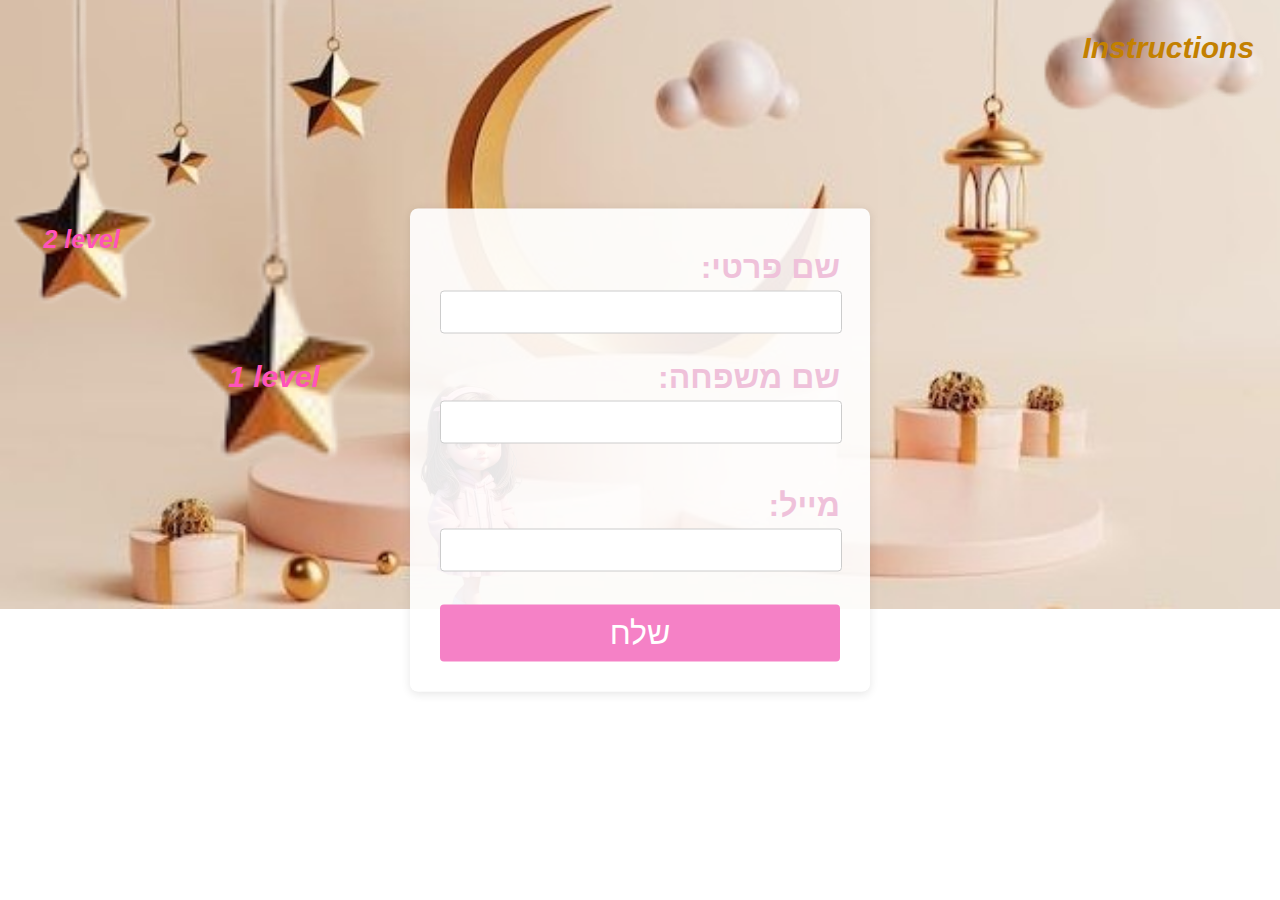
<file: index.html>
<!DOCTYPE html>
<html lang="en">
<head>
    <meta charset="UTF-8">
    <meta name="viewport" content="width=device-width, initial-scale=1.0">
    <link rel="stylesheet" href="index.css" />
    <title>HomePage</title>
    <link  rel="icon" href="images/greyGirl.png" type="image/x-icon" />
</head>
<body>
    <div id="girl"><img src="images/pinkGirl.png" alt="" id="girlImg"></div>
    <div>
    </div>
    <div id="Instructions"  class="clickable"><div id="InstructionsText" class="textR">Instructions</div><img src="images/ענן-removebg-preview.png" alt="" id="InstructionsImg"></div>
    <div id="level1" class="clickable"><div id="level1Text" class="textR">1 level</div><img src="images/starl.png" alt="" id="level1Img"></div>
    <div id="level2" class="clickable"><div id="level2Text" class="textR">2 level</div><img src="images/starl.png" alt="" id="level2Img"></div>
   
    <div id="formContainer"></div>
      <div id="Instructions2"><img id="Instructions22" src="images/ענןן.png">
        
    </div>
<script>
    document.getElementById('level1Text').addEventListener('click', () => {
        window.location.href = 'girlGame.html?button=1';
    });

    document.getElementById('level2Text').addEventListener('click', () => {
        window.location.href = 'girlGame.html?button=2';
    });
    document.getElementById('InstructionsText').addEventListener('click', () => {
       document.getElementById('Instructions2').style.display='block';
    });

    // פונקציה ליצירת הטופס
    function createForm() {
        const form = document.createElement('form');
        form.onsubmit = validateForm;

        // יצירת שדה שם פרטי
        const fnameLabel = document.createElement('label');
        fnameLabel.setAttribute('for', 'fname');
        fnameLabel.innerText = ':שם פרטי';
        form.appendChild(fnameLabel);

        const fnameInput = document.createElement('input');
        fnameInput.type = 'text';
        fnameInput.id = 'fname';
        fnameInput.name = 'fname';
        fnameInput.required = true;
        fnameInput.maxLength = 15;
        form.appendChild(fnameInput);

        form.appendChild(document.createElement('br'));

        // יצירת שדה שם משפחה
        const lnameLabel = document.createElement('label');
        lnameLabel.setAttribute('for', 'lname');
        lnameLabel.innerText = ':שם משפחה';
        form.appendChild(lnameLabel);

        const lnameInput = document.createElement('input');
        lnameInput.type = 'text';
        lnameInput.id = 'lname';
        lnameInput.name = 'lname';
        lnameInput.required = true;
        lnameInput.maxLength = 25;
        form.appendChild(lnameInput);

        form.appendChild(document.createElement('br'));
        form.appendChild(document.createElement('br'));

        // יצירת שדה מייל
        const mailLabel = document.createElement('label');
        mailLabel.setAttribute('for', 'mail');
        mailLabel.innerText = ':מייל';
        form.appendChild(mailLabel);

        const mailInput = document.createElement('input');
        mailInput.type = 'email';
        mailInput.id = 'mail';
        mailInput.name = 'mail';
        mailInput.required = true;
        form.appendChild(mailInput);

        form.appendChild(document.createElement('br'));
        form.appendChild(document.createElement('br'));

        // כפתור שליחה
        const submitButton = document.createElement('input');
        submitButton.type = 'submit';
        submitButton.value = 'שלח';
        form.appendChild(submitButton);

        // הוספת הטופס לדיו
        document.getElementById('formContainer').appendChild(form);
    }
    createForm();

    // פונקציה לבדיקה של תקינות הטופס
    function validateForm(event) {
        const mailInput = document.getElementById('mail');
        const emailRegex = /^[^\s@]+@[^\s@]+\.[^\s@]+$/;

        if (!emailRegex.test(mailInput.value)) {
            alert('אנא הכנס כתובת דוא"ל תקינה.');
            event.preventDefault();
            return false;
        }
        document.getElementById('formContainer').style.display = 'none'; // Hide the form
        return false;
    }
</script>
</body>
</html>
</file>
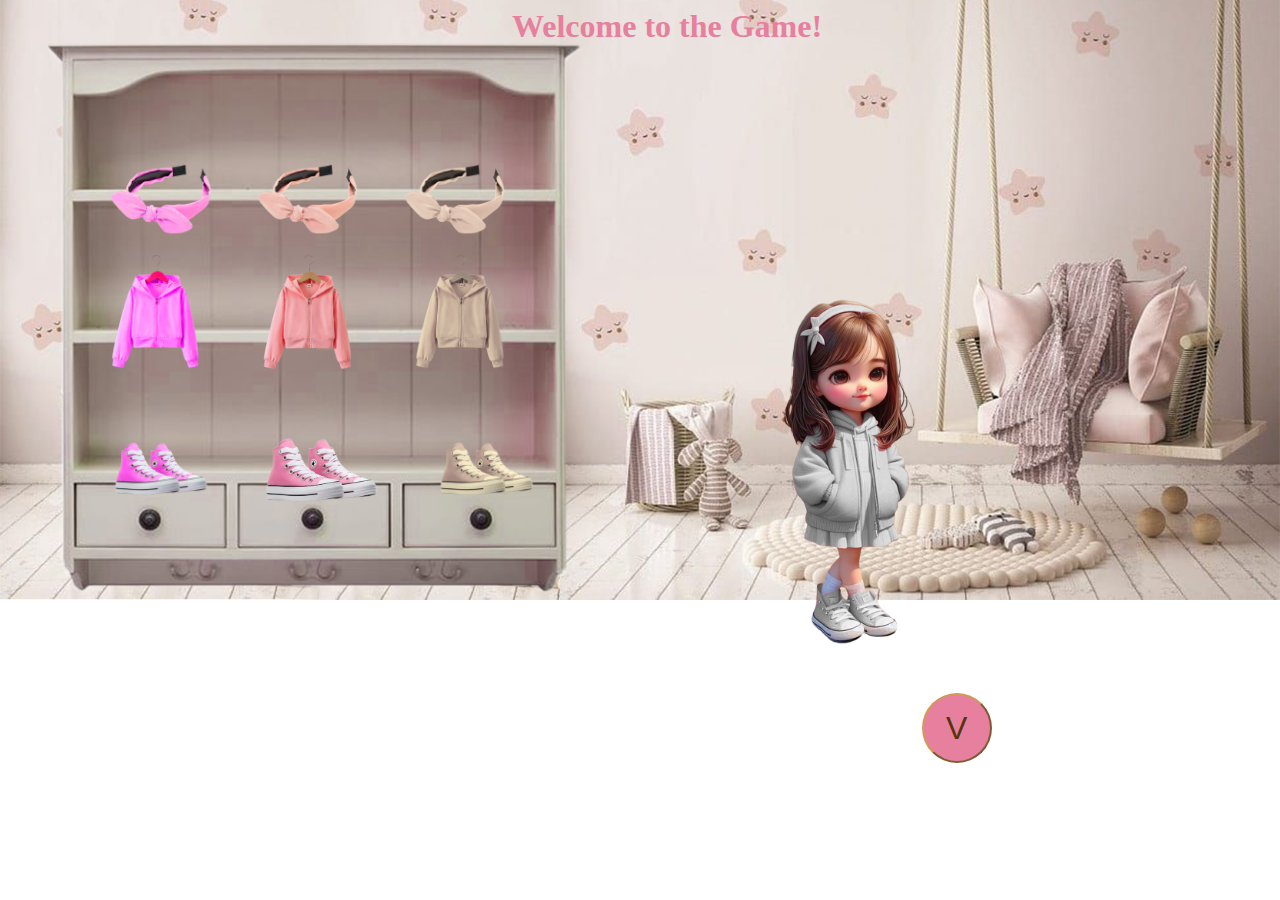
<file: girlGame.html>
<!DOCTYPE html>
<html lang="en">
  <head>
    <meta charset="UTF-8" />
    <meta name="viewport" content="width=device-width, initial-scale=1.0" />
    <link rel="stylesheet" href="girlGameStyle.css" />
    <title>הלבשת בובה</title>
    <link  rel="icon" href="images/greyGirl.png" type="image/x-icon" />
  </head>
  <body>
    <h1>Welcome to the Game!</h1>
    <div id="gameInfo"></div>
    <div id="b">   
      <div class="clothe" id="headClothe">
        <img src="images/CpurpleHead.png" class="hC" alt="Purple Head" id="p1">
        <img src="images/CpinkHead.png" class="hC" alt="Pink Head" id="p2">
        <img src="images/CbegHead.png" class="hC" alt="Beg Head" id="p3">
      </div>
      <div class="clothe" id="bodyClothe">
        <img src="images/CpurpleBody.png" class="bC" alt="Purple Body" id="p4">
        <img src="images/CpinkBody.png" class="bC"  alt="Pink Body" id="p5" >
        <img src="images/CbegBody.png" class="bC" alt="Beg Body" id="p6" >
      </div>
      <div class="clothe" id="legClothe">
        <img src="images/CpurpleLeg.png" class="lC" alt="Purple Leg" id="p7" >
        <img src="images/CpinkLeg.png" class="lC"  alt="Pink Leg" id="p8" >
        <img src="images/CbegLeg.png" class="lC" alt="Beg Leg" id="p9" >
      </div>
    </div>
  
    <div id="image-Girl"></div>
    <div id="error" ><div id="errorText"></div></div>
    <div id="myDiv">
      <div class="triangle"></div>
  </div>  
    <div id="guess-display"></div>
    <div><button id="send" >V</button></div> 
    <div id="imgclock">
      <img src="images/הורדה__3_-removebg-preview.png" id="clock-image">
      <div id="clock">
          <span id="seconds" class="digit"></span>
      </div>
  </div>

  <div id="Splay">
    <button id="newGameButton" class="flashing-button">New Game</button>
    <button id="Shomepage" class="flashing-button">homepage</button>
</div>


  </div>
  <audio id="background-music" >
    <source src="images/מחיאות_כפיים_4.mp3" type="audio/mpeg">   
</audio>

<audio id="music" >
  <source src="images/bisyun.mp3" type="audio/mpeg">  
</audio>

<audio id="music2" >
<source src="images/sound33.mp3" type="audio/mpeg">  
</audio>
<div>
    <div id="ftime2"></div>
    <br>
    <div id="score2"></div>
  </div>
  <div>
    <div id="ftime"></div>
    <br>
    <div id="score"></div>
  </div>

<script>
     // מערכים להגרלה והמערך של הניחושים
     let head = ["images/pinkHead.png", "images/begHead.png", "images/purpleHead.png"];
      let body = ["images/pinkBody.png", "images/begBody.png", "images/purpleBody.png"];
      let leg = ["images/pinkLeg.png", "images/begLeg.png", "images/purpleLeg.png"];
      let guess = [];
      let rhead
      let rbody
      let rleg
      let girl;
      let mark;
      let winflag=true;
      let timestar;
      let countBool
      
document.getElementById('newGameButton').addEventListener('click', startNewGame);
document.getElementById('Shomepage').addEventListener('click', homepage);
document.getElementById('send').addEventListener('click', CheckGues);
document.getElementById('p1').addEventListener('click', () => clothing('head', 'images/purpleHead.png'));
document.getElementById('p2').addEventListener('click', () => clothing('head', 'images/pinkHead.png'));
document.getElementById('p3').addEventListener('click', () => clothing('head', 'images/begHead.png'));
document.getElementById('p4').addEventListener('click', () => clothing('body', 'images/purpleBody.png'));
document.getElementById('p5').addEventListener('click', () => clothing('body', 'images/pinkBody.png'));
document.getElementById('p6').addEventListener('click', () => clothing('body', 'images/begBody.png'));
document.getElementById('p7').addEventListener('click', () => clothing('leg', 'images/purpleLeg.png'));
document.getElementById('p8').addEventListener('click', () => clothing('leg', 'images/pinkLeg.png'));
document.getElementById('p9').addEventListener('click', () => clothing('leg', 'images/begLeg.png'));

 if (localStorage.getItem('highScore')==null)
  {
  localStorage.setItem('highScore',5);
 }
  // מקבלת את ערך הרמה
function getQueryParameter(name) {
    const urlParams = new URLSearchParams(window.location.search);
    return urlParams.get(name);
}

const buttonPressed = getQueryParameter('button');

//  אם זה רמה קשה מפעיל את הטיימר
if (buttonPressed === "2") {
  document.getElementById('imgclock').style.display='block';
    var countDownDate = new Date().getTime() + 1 * 60 * 1000; // 
    var x = setInterval(function() {
        var now = new Date().getTime();
        var distance = countDownDate - now;
        var seconds = Math.floor((distance % (1000 * 60)) / 1000);
        document.getElementById("seconds").innerHTML = seconds;

        // אם עבר הזמן
        if (distance < 0) {
            clearInterval(x); 
            document.getElementById("clock").style.display = "none";
            if (winflag) {
                clothing('leg', girl.leg);
                clothing('body', girl.body);
                clothing('head', girl.head);
                document.getElementById('Splay').style.display='block';
                document.getElementById("ftime").innerHTML = "GAME OVER";
            }
            winflag = false; 
        }
    }, 1000); 
}
//חזרה לדף הבית
function homepage() {
    window.location.href = 'index.html';
}
//משחק חדש
function startNewGame() {
 
    location.reload(); // This will refresh the current page
}


      // הכנת הבובה הבסיסית - אפורה
      const imageContainer = document.getElementById('image-Girl');

      const imageGirl = document.createElement('img');
      imageGirl.src = 'images/greyGirl.png';
      imageGirl.id = 'girl';
      imageContainer.appendChild(imageGirl);

      const imageHead = document.createElement('img');
      imageHead.src = 'images/greyHead.png';
      imageHead.id = 'head';
      imageContainer.appendChild(imageHead);

      const imageBody = document.createElement('img');
      imageBody.src = 'images/greyBody.png';
      imageBody.id = 'body';
      imageContainer.appendChild(imageBody);

      const imageLeg = document.createElement('img');
      imageLeg.src = 'images/greyLeg.png';
      imageLeg.id = 'leg';
      imageContainer.appendChild(imageLeg);

      // יצירת אוביקט של ילדה ומספר הצלחות וכישלון
      function Cloth(head, body, leg, Inplace, Notplace) 
      {
        this.head = head;
        this.body = body;
        this.leg = leg;
        this.Inplace = Inplace;
        this.Notplace = Notplace;
      }

      // פונקציה המגרילה בובה שאותה צריך לנחש
      function rand() {
         rhead = head[Math.floor(Math.random() * 3)];
         rbody = body[Math.floor(Math.random() * 3)];
         rleg = leg[Math.floor(Math.random() * 3)];
        girl = new Cloth(rhead, rbody, rleg, 0, 0);
        document.getElementById('m').innerHTML = `
          <img src="${girl.head}" alt="Head" style="width:50px; height:50px;">`
          document.getElementById('mm').innerHTML = `<img src="${girl.body}" alt="Body" style="width:50px; height:50px;">`
          document.getElementById('mmm').innerHTML =` <img src="${girl.leg}" alt="Leg" style="width:50px; height:50px;">
        `;
      }

      // הוספת בובה שניסו למערך הנסיונות
      function Addgirl(head1, body1, leg1, Inplace1, Notplace1) {
        let newCloth = new Cloth(head1, body1, leg1, Inplace1, Notplace1);
        guess.push(newCloth);
        Showguess();
      }

      // בדיקת הבובה שניסו
      function CheckGues() {
        mark++;
        document.getElementById('errorText').innerHTML = '';
        document.getElementById('error').style.display = 'none';
        document.getElementById('myDiv').style.display = 'none';


        if (winflag)//אם כעוד לא ניצח
         {
        let h = document.getElementById('head').src;
        let b = document.getElementById('body').src;
        let l = document.getElementById('leg').src;
        let hG = "images/greyHead.png";
        let bG = "images/greyBody.png";
        let lG = "images/greyLeg.png";
        //נצחון
        if (h.includes(girl.head) && b.includes(girl.body)&& l.includes(girl.leg))
         {
          document.getElementById('Splay').style.display='block';
          document.getElementById('ftime2').innerHTML = 'Wowwww'; 
           let highScore = localStorage.getItem('highScore') ;
          document.getElementById('score2').innerHTML ='your guess: '+ guess.length+'  highscore:  '+highScore;
          saveHighScore(guess.length)
          winflag=false;
          document.getElementById("clock").style.display = "none";
          document.getElementById('background-music').play();
           timestar= setInterval(startFallingImages, 1000);
          
          
        } else {
          if (h.includes(hG) || b.includes(bG) || l.includes(lG)) 
          {
            document.getElementById('errorText').innerHTML = 'not dressed';
            document.getElementById('music2').play();
            document.getElementById('error').style.display = 'block';
            document.getElementById('myDiv').style.display = 'block';

          } else
           {
            let flag = true;
            for (let i = 0; i < guess.length && flag; i++)
             {
              if (guess[i].head === h && guess[i].body === b && guess[i].leg === l)
               {
                document.getElementById('errorText').style.marginTop = '9%';
                document.getElementById('errorText').style.marginLeft = '5%';
                document.getElementById('error').style.fontSize = '20px';
                document.getElementById('myDiv').style.left = '70%';
                document.getElementById('music2').play();
                document.getElementById('errorText').innerHTML = 'You have already tried this combination';
                document.getElementById('error').style.display = 'block';
                document.getElementById('myDiv').style.display = 'block';

                flag = false;
              }
            }//הוספת הניחוש למערך הניחושים
            if (flag) {
              document.getElementById('music').play();
               countBool = 0;
            if (h.includes(girl.head)) { countBool += 1; }
        if (b.includes(girl.body)) { countBool += 1; }
        if (l.includes(girl.leg)) { countBool += 1; }
          Addgirl(h, b, l, countBool, 3 - countBool);
            }
          }
          if(guess.length == 5)
        {
          document.getElementById('Splay').style.display='block';
            clothing('leg',girl.leg);
            clothing('body',girl.body)
            clothing('head',girl.head)
            document.getElementById("ftime").innerHTML = "GAME OVER";
            winflag=false;
        }
            }
        }
        }
     //הצגת הניחושים עד כה
      function Showguess() {
        
        const guessDisplay = document.getElementById('guess-display');
        guessDisplay.innerHTML = ''; // Clear previous content
        guess.forEach(item => {
          const circle = document.createElement('div');
          circle.className = 'circle';
          circle.innerHTML = `
            <img src="images/greyGirl.png" class="guessImg">
            <img src="${item.head}" class="guessImg">
            <img src="${item.body}" class="guessImg">
            <img src="${item.leg}" class="guessImg">
            <div id="bool">
              <span id="star">★</span> ${item.Inplace}<br>
              <span id="c">○</span> ${item.Notplace}
            </div>
          `;
          guessDisplay.appendChild(circle);
        });
      }

      // החלפת הבגדים מהארון לפי הלחיצה
      function clothing(part, src)
      {
        if (winflag) { document.getElementById(part).src = src;}
      }


   //נפילת דפים בסיום המשחק
      function startFallingImages() {
            const imageUrls = [
               'images/Repere yellow Instagram.jpeg',
'images/Orange Symphony - Osteospermum hybrid.jpeg',
'images/zelený rámeček.jpeg',
'images/הורדה (2).jpeg',
'images/הורדה (3).jpeg',
'images/Repere yellow Instagram.jpeg',
'images/Orange Symphony - Osteospermum hybrid.jpeg',
'images/zelený rámeček.jpeg',
'images/הורדה (2).jpeg',
'images/הורדה (3).jpeg',
            ];
            function createFallingImage() {
    const img = document.createElement('img');
    img.src = imageUrls[Math.floor(Math.random() * imageUrls.length)];
    img.classList.add('falling-image');

    // Random size between 50px and 150px
    const size = Math.random() * 10 + 5; // Increase the range for better visibility
    img.style.width = `${size}px`;
    img.style.height = `${size}px`;

    // Random position along the width of the window
    img.style.left = Math.random() * (window.innerWidth - size) + 'px'; // Adjust to prevent overflow
    img.style.top = '-20px'; // Start just above the viewport

    // Add random rotation
    const rotate = Math.random() * 360;
    img.style.transform = `rotate(${rotate}deg)`;

    document.body.appendChild(img);

    // Animate falling
      setTimeout(() => {
        const fallDuration = Math.random() * 1 + 1; // Duration between 4 and 6 seconds for smoother fall
        img.style.transition = `transform ${fallDuration}s ease-in-out, top ${fallDuration}s ease-in-out`;
        img.style.top = window.innerHeight + 'px';
        img.style.transform = `translateY(${window.innerHeight}px) rotate(${rotate + 360}deg)`;
    }, 10);

    // Remove image after falling
    img.addEventListener('transitionend', () => {
        img.remove();
    });
}


            function fallMainImage() {
                const mainImage = document.getElementById('p');
                const fallDuration = Math.random() * 2 + 3; // Duration between 3 and 5 seconds
                mainImage.style.transition = `top ${fallDuration}s linear`;
                mainImage.style.top = window.innerHeight + 'px';

                mainImage.addEventListener('transitionend', () => {
                    // After falling, set the main image to fixed position at the bottom
                    mainImage.style.position = 'fixed';
                    mainImage.style.bottom = '0';
                    mainImage.style.left = '50%';
                    mainImage.style.transform = 'translateX(-50%)';
                });
            }

            const fallingInterval = setInterval(() => {
                const numberOfImages = 20; // Number of images to fall each interval
                for (let i = 0; i < numberOfImages; i++) {
                    createFallingImage();
                }
            }, 200); // Interval between batches of images

            // Fall the main image
            fallMainImage();
        }

//השיא הגבוה
function saveHighScore(score) {
    // בודק אם השיא הנוכחי גבוה יותר מהשיא שהשמרנו
    let highScore = localStorage.getItem('highScore') ;
    if (score < highScore) 
        localStorage.setItem('highScore', score); // שומר את השיא החדש
}

rand();


</script>
</body>
</html>
</file>
<file: index.css>
body {
    overflow: hidden; /* ימנע גלילה כאשר הדפים נופלים */
    background-image: url("images/enter4.jpg");
    background-size: 100%;
    background-repeat: no-repeat;
    background-attachment: fixed;
    font-family: Arial, sans-serif;
    display: flex;
    justify-content: center;
    align-items: center;
    height: 100vh;
    margin: 0;
    position: relative; /* חיוני כדי שה-z-index יעבוד על התמונות המוחזקות בתוך body */
}

#girl {
    position: absolute;
    left: 28%;
    top: 40%;
    z-index: 10;
}

#girlImg {
    width: 60%;
}

@keyframes moveInstructions {
    0% { transform: translateY(0); }
    50% { transform: translateY(-10px); }
    100% { transform: translateY(0); }
}

#Instructions {
    position: absolute;
    top: -25%;
    left: 78%;
    animation: moveInstructions 2s ease-in-out infinite;
}

#InstructionsText {
    position: absolute;
    top: 62%;
    left: 21%;
    color: #c38000;
    cursor: pointer;
    user-select: none; /* Disable text selection */
}

#InstructionsImg {
    width: 400px;
}

@keyframes blink {
    0% { transform: scale(1); }
    50% { transform: scale(1.1); }
    100% { transform: scale(1); }
}

#level1, #level2 {
    animation: blink 2s infinite;
}

#level1 {
    position: absolute;
    top: 0%;
    left: 8%;
    z-index: 10;

}

#level1Text {
    position: absolute;
    top: 59.5%;
    left: 34%;
    cursor: pointer;
    user-select: none; /* Disable text selection */
}

#level1Img {
    width: 370px;
}

#level2 {
    position: absolute;
    top: -5%;
    left: -4%;
}

#level2Text {
    position: absolute;
    top: 59%;
    left: 33.8%;
    font-size: 25px;
    cursor: pointer;
    user-select: none; /* Disable text selection */
}

#level2Img {
    width: 280px;
}

.textR {
    font-size: 30px;
    color: #ff53b9;
    font-weight: 600;
    font-style: oblique;
}

label {
    color: #efc1da;
    text-align: right;
    margin-top: 10px;
    font-weight: bold;
    display: block;
    font-size: xx-large;
}

input[type="text"],
input[type="email"] {
    width: 95%;
    font-size: large;
    padding: 10px;
    margin: 5px 0 15px 0;
    border: 1px solid #ccc;
    border-radius: 4px;
    text-align: right;
}

input[type="submit"] {
    font-size: xx-large;
    background-color: #f581c6;
    color: white;
    border: none;
    padding: 10px;
    border-radius: 4px;
    cursor: pointer;
    width: 100%;
}

input[type="submit"]:hover {
    background-color: #fb5acd;
}

#formContainer {
    
    background-color: rgba(255, 255, 255, 0.9); /* Make background slightly transparent */
    border-radius: 8px;
    box-shadow: 0 2px 10px rgba(0, 0, 0, 0.1);
    padding: 30px;
    width: 400px;
    position: absolute; /* Position absolutely */
    top: 50%; /* Center the form vertically */
    left: 50%; /* Center the form horizontally */
    transform: translate(-50%, -50%); /* Adjust for actual centering */
    z-index: 40; /* Ensure it is above other content */
}

/* סגנון עבור הכפתורים */
#level1Text:hover, #level2Text:hover {
    color: #ff53b9;
    transform: scale(1.1);
    transition: all 0.2s;
}

/* סגנון לשדות הקלט כשלא ממלאים */
input:focus {
    background-color: #ffffff !important;
    outline: none;
}
#Instructions2
{
    display: flex;
    position: absolute;
    top:-10%;
    left: 13%;
    display: none;
}
#Instructions22{
    width: 850px;
  

}
</file>
<file: girlGameStyle.css>
img {
  height: 200px;

}

#page {
  display: flex;
}
body{
    overflow: hidden; /* זה ימנע גלילה כאשר הדפים נופלים */
    background-image: url("images/בדי1.png");
    background-size: 100%;
    background-repeat: no-repeat;
    background-attachment: fixed;
  
}

#image-Girl {
  position: absolute;
  left: 55%;
  top: 30%;
  width: 30%;
  height: 400px; /* הוספת גובה קבוע */
  /* border: 2px solid rgb(228, 63, 63); הוספת גבולות זמניים */
}

#image-Girl img {
  position: absolute;
  width: 100%;
  height: auto;
}

#greyGirl{
  margin-left: 55%;
  margin-top: -22%;
  width: 30%;
}
#greyGirlImg
{
  width: 100%;
  height: 100%;
}
.clothe img
{
      width: 10%;
      height: 10%;
}
#b{
  display: flex;
  position: absolute;
  left: 7%;
  top: 13%;
  flex-direction: column;

}
.circle {
  width: 125px; /* Adjust the size */
  height:125px;
  border-radius: 40%;
  margin: 7px;
  display: flex;
  justify-content: center;
  align-items: center;
  border: 2px solid #efc9ed; /* Optional: border styling */
 
}
#guess-display
{
  display: flex;
  position: absolute;
  left: 44%;
  top: 8%;
  flex-wrap: nowrap;
  align-content: stretch;
  flex-direction: row-reverse;
  justify-content: space-around;
}
.guessImg
{
  width: 127px;
  position: absolute;
  height: 127px;
}
@keyframes pulse {
  0% {
    transform: scale(1);
  }
  50% {
    transform: scale(1.1);
  }
  100% {
    transform: scale(1);
  }
}

#send {
  size: 130px;
  font-size:xx-large;
  width: 70px;
  height: 70px;
  border-radius: 50%;
  position: absolute;
  left: 72%;
  top: 77%;
  background-color: #e7809f;
  border-color: rgb(210, 152, 86);
  color: rgb(85 52 14);
  animation: pulse 1s infinite;
}
#all
{
  display: flex;
}

#headClothe
{
  margin-top: 2%;
}
#bodyClothe
{
  margin-top: -1%;
  display: flex;
  margin-left: -1.4%;
}
#legClothe
{
margin-top: 2.5%;
margin-left: -1%;
}
#p5
{
  width: 8%;
}
#P8
{
  width: 8%;
  margin-bottom: 1%;
}
.hC
{
  margin-inline: 1%;
}
.bC
{
  margin-inline: 1.8%;
}
.lC{
  margin-inline: 1.6%;
}
#bool
{
  margin-left: 54%;
  font-size: 21px;
  font-style: italic;
  color: #ff0dc0;

}
#star
{
color: rgb(231, 14, 100);;
}
#c
{
  color: rgb(231, 14, 100);;
font-size: 28px;
}
  #error {
    position: absolute;
    position: absolute;
    left: 72%;
    top: 35%;
    background-color:#e7809f;
    border-radius: 50%;
    height: 80px;
    padding: 10px;
    border: 0px solid #ccc;
    position: absolute;
    z-index: 1000;
    max-width: 203px;
    font-size: 24px;
    color: #fff;
    box-shadow: 0px 0px 10px rgba(0, 0, 0, 0.1);
    display: none;
    
}
#errorText
{
  margin-top: 22%;
}

#myDiv {
  position: absolute;
  width: 100px;
  height: 100px;
  /* background-color: lightblue; */
  top: 35%;
  left: 69%;
  /* position: relative; */
  /* הטיה רק בציר ה-X */
transform: skewX(20deg);

/* הטיה רק בציר ה-Y */
transform: skewY(-30deg);
display: none;
}
.triangle {
  position: absolute;
  bottom: 0;
  left: 50%;
  transform: translateX(-50%);
  width: 0;
  height: 0;
  border-left: 32px solid transparent;
  border-right: 8px solid transparent;
  border-bottom: 32px solid  #e7809f;/* הוספת גבול תחתון ליצירת המשולש */
}



/* @font-face {
  font-family: 'Digital-7';
  src: url('https://fonts.cdnfonts.com/s/24263/Digital7.ttf') format('truetype');
} */
#ftime2{
  text-align: center;
  position: RELATIVE;
  font-size: 100px;
  color: #e7809f;
  z-index: 9999;
}
#score2{
  text-align: center;
  position: RELATIVE;
  font-size: 35px;
  color: #e7809f;
  z-index: 9999;
}

#ftime{
  text-align: center;
  position: RELATIVE;
  font-size: 100px;
  color: #e7809f;
  z-index: 9999;
}

.falling-image {
  position: absolute;
  transition: transform 5s linear, top 8s linear;
}

#imgclock {
  position: absolute;
  /* display: inline-block; */
  top: 70%;
  left: 42%;
  display: none;
}

#clock {
  position: absolute;
  top: 56%; /* ממקם את הטיימר באמצע התמונה */
  left: 52%; /* ממקם את הטיימר באמצע התמונה */
  transform: translate(-50%, -50%); /* מרכז את הטיימר */
  color:  #e7809f; /* צבע הטקסט */
  font-size: 38px; /* גודל הטקסט */

}
#Splay {
  display: flex; /* Use flexbox to align buttons next to each other */
  justify-content: center; /* Center the buttons horizontally */
  margin-top: 20px; /* Space above the buttons */
  position: absolute; /* Allows positioning at the bottom */
  bottom: 20px; /* Space from the bottom */
  left: 50%; /* Center the container */
  transform: translateX(-50%); /* Center the container */
  display: none;
}

.flashing-button {
  font-size: large; /* Font size */
  padding: 10px 20px; /* Inner spacing */
  border: none; /* No border */
  border-radius: 5px; /* Rounded corners */
  background-color: #e7809f; /* Background color */
  color: white; /* Text color */
  cursor: pointer; /* Pointer cursor on hover */
  transition: background-color 0.3s; /* Smooth transition for background color */
  margin: 0 10px; /* Space between buttons */
  animation: flash 1s infinite; /* Flashing animation */
}

.flashing-button:hover {
  background-color: #d56d8c; /* Change background color on hover */
}

/* Flashing animation */
@keyframes flash {
  0% {
      background-color: #d08da1; /* Initial color */
  }
  50% {
      background-color: #d56d8c; /* Flashing color */
  }
  100% {
      background-color: #de3b6c; /* Return to initial color */
  }
}
h1{
  color:  #e7809f;
  text-align: center;
  font-size: xx-large;
  position: absolute;
  top: -1.5%;
  left: 40%;
}
</file>
